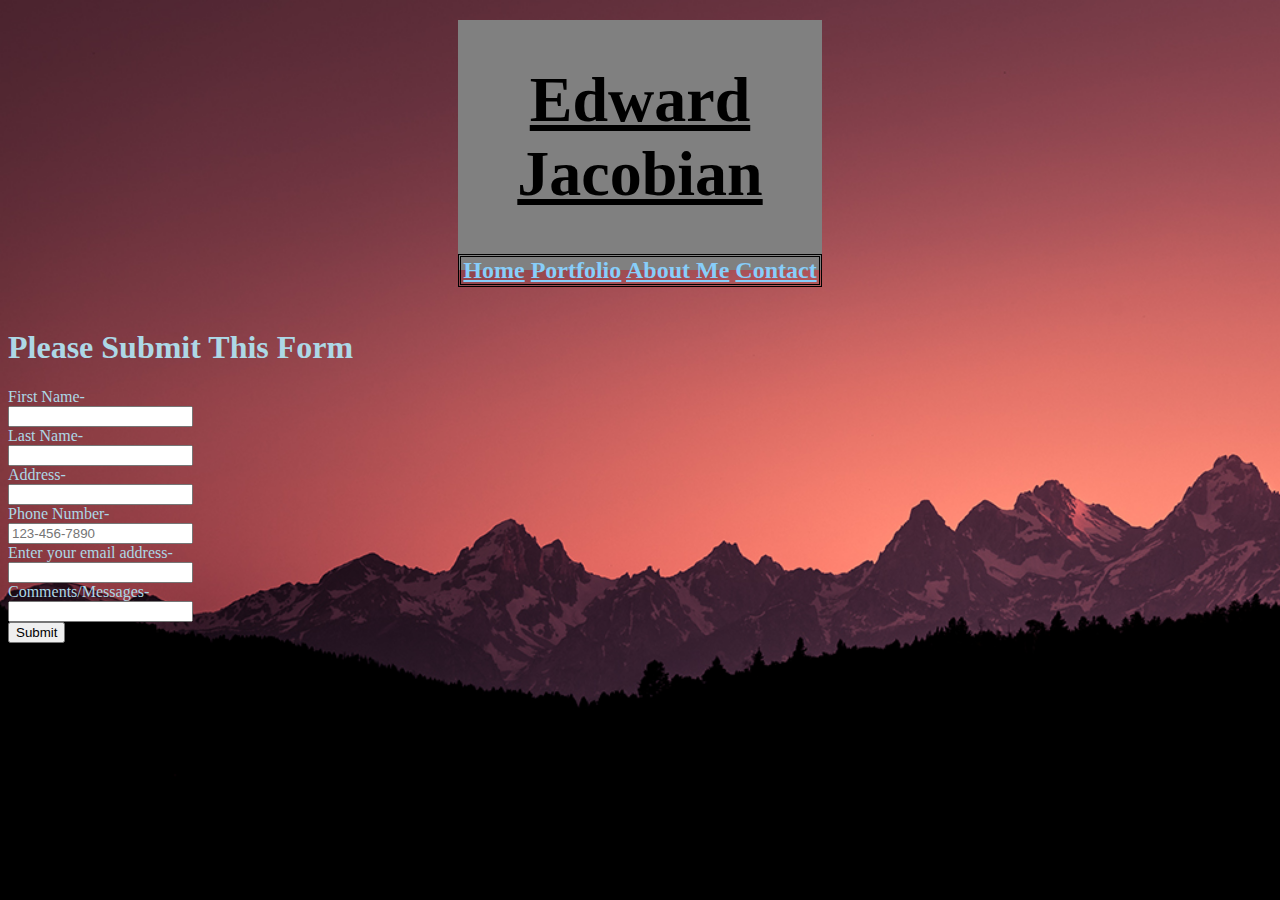
<file: contact.html>
<html>
  <head>
    <link rel="stylesheet" href="index.css" />
    <meta name="viewport" content="width=device=width, inital-scale=1.0">
  </head>
  <body>
    <header class="container">
      <section id="Name">
        <h1> Edward Jacobian </h1>
      </section>
      <section>
        <nav id="nav1">
        <a href="index.html" >Home</a>
        <a href="portfolio.html" >Portfolio</a>
        <a href="aboutme.html" >About Me</a>
        <a href="contact.html" >Contact</a>
      </nav>
      </section>
    </header><br>
    <section id="form">
      <h1> Please Submit This Form </h1>
        <form>
          <label for="first">First Name-</label><br>
          <input id="fname" type="text" name="name"/><br>
          <label for="last">Last Name-</label><br>
          <input id="lname" type="text" name="name"/><br>
          <label for="address">Address-</label><br>
          <input id="address" type="text" name="address"/><br>
          <label for="phone">Phone Number-</label><br>
          <input id="phone" type="tel" name="phone" placeholder="123-456-7890"><br>
          <label for="email">Enter your email address-</label><br>
          <input id="email" type="email" name="email"/><br>
          <label for="comments">Comments/Messages-</label><br>
          <input id="comments" type="text" name="comments"/><br>

        <input type="submit" value="Submit" />
      </form>
    </section>
</html>
</file>
<file: index.css>
body {
  background-image: url(./grandtetonsunset.jpg);
  background-size: cover;
}


.container {
  display: flex;
  background-color: grey;
  flex-direction: column;
  max-width: 650px;
  max-height: 250px;
  margin: 20 450 20 450;
}


#nav1 {
  text-align: center;
  font-weight: 800;
  font-size: x-large;
  border-style: double;
}

a {
  box-shadow: inset 0 0 0 0 lightskyblue;
  color: lightskyblue;
  transition: color .3s ease-in-out, box-shadow .3s ease-in-out;
}
a:hover {
  color: #fff;
  box-shadow: inset 200px 0 0 0 lightskyblue;
}

#form {
  color: lightblue;
}

#Name {
  text-align: center;
  font-size: xx-large;
  text-decoration: underline solid black;
}

#myphoto {
  display: block;
  margin-left: auto;
  margin-right: auto;
  height: 640px;
  width: 420px;
}

#welcome {
  text-align: center;
  font-size: xx-large;
  text-decoration-line: underline;
  font-family: inherit;
}

#intro {
  font-size: x-large;
  text-align: center;
}

.quote {
  text-align: center;
  font-family: 'franklin gothic medium';
}

#bulldozer {
  height: 250;
  width: 400;
}

.items {
  font-weight: 400;
  font-family: Georgia, 'Times New Roman', Times, serif;
  color: lightblue;
}

.text {
  color: lightblue;
}

#portfolio-header {
  color: darkgray;
  font-size: xx-large;
}

@media (max-width: 320px) {
  .container {
    flex-direction: column-reverse;  
    color: black;
  }
}

@media (max-width: 768px) {
  .container {
    flex-direction: column-reverse;
    color: lightgray;
  }
}
</file>
